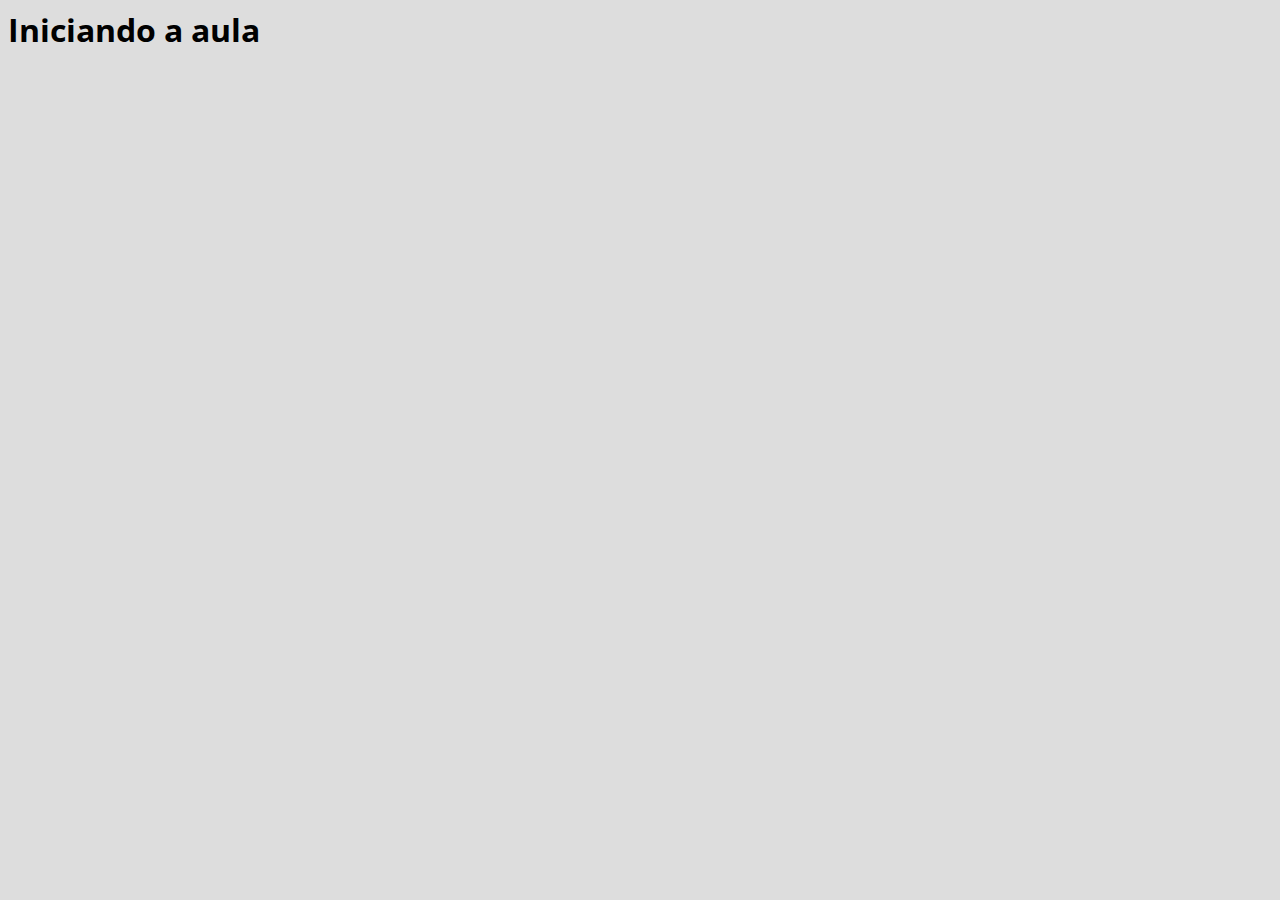
<file: index.html>
<!DOCTYPE html>
<html lang="pt-BR">
<head>
    <meta charset="UTF-8">
    <meta http-equiv="X-UA-Compatible" content="IE=edge">
    <meta name="viewport" content="width=device-width, initial-scale=1.0">
    <title>DSMovie</title>
    <link href="https://cdn.jsdelivr.net/npm/bootstrap@5.1.3/dist/css/bootstrap.min.css" rel="stylesheet" integrity="sha384-1BmE4kWBq78iYhFldvKuhfTAU6auU8tT94WrHftjDbrCEXSU1oBoqyl2QvZ6jIW3" crossorigin="anonymous">
    <link rel="stylesheet" href="./css/styles.css">
</head>
<body>
    <h1>Iniciando a aula</h1>
</body>
</html>
</file>
<file: css/styles.css>
@import url("https://fonts.googleapis.com/css2?family=Open+Sans:wght@400;700&display=swap");
:root {
  --bg-gray: #ddd;
  --color-primary: #4d41c0;
  --white: #fff;
  --textgray: #4a4a4a;
  --text-light-gray:#AAAAAA;
  --star-yellow: #FFBB3A;
}
* {
  box-sizing: border-box;
  font-family: "Open Sans", sans-serif;
}

html,
body {
  background-color: var(--bg-gray);
}
header {
  display: flex;
  align-items: center;
  background-color: var(--color-primary);
  color: var(--white);
  height: 60px;
}
nav {
  display: flex;
  justify-content: space-between;
  align-items: center;
}
nav #h1-header {
  font-size: 24px;
  font-weight: 700;
}
nav a {
  font-size: 12px;
  font-weight: 400;
}
h1,
h2,
h3,
h4,
h5,
h6 {
  margin: 0px;
}
a,
a:hover {
  text-decoration: none;
  color: unset;
}
.dsmovie-contact-container {
  display: flex;
  align-items: center;
}
.dsmovie-contact-container img {
  margin-right: 2px;
}
#dsmovie-card-list {
  padding: 0px 10px;
}
.dsmovie-card {
  width: 100%;
}
.dsmovie-card img {
  width: 100%;
  border-radius: 8px 8px 0px 0px;
}
.dsmovie-card:hover {
    transform: scale(1.05);
    transition: 1.2s;
    width: 100%;
    height: 100;;
}
.dsmovie-card-description {
  background-color: var(--white);
  padding: 10px 20px 20px 20px;
  display: flex;
  flex-direction: column;
  align-items: center;
  justify-content: space-evenly;
  height: 220px;
  border-radius: 0px 0px 8px 8px;
}
.dsmovie-card-description h3 {
  font-size: 16px;
  font-weight: 700;
  text-align: center;
}
.dsmovie-btn,
.dsmovie-btn:hover {
  display: flex;
  align-items: center;
  justify-content: center;
  border-radius: 4px;
  background-color: var(--color-primary);
  color: var(--white);
  font-size: 14px;
  font-weight: 700;
  height: 40px;
  width: 180px;
}
.dsmovie-card-form {
    width: 100%;
  }
  .dsmovie-card-form img {
    width: 100%;
    border-radius: 8px 8px 0px 0px;
  }
  .form-control {
      height: 40%;
  }
.dsmovie-btn-form,
.dsmovie-btn-form:hover {
  display: flex;
  align-items: center;
  justify-content: center;
  border-radius: 4px;
  background-color: var(--color-primary);
  color: var(--white);
  font-size: 14px;
  font-weight: 700;
  height: 100%;
  width: 180px;
  border: 0;
}
.dsmovie-form-container {
  padding: 40px 0;
  max-width: 420px;
}
.dsmovie-form-description {
    display: flex;
    flex-direction: column;
    align-items: center;
    background-color: var(--white);
    border-radius: 0 0 8px 8px; 
    padding: 40px;
}
.dsmovie-form {
    width: 100%;
}
.dsmovie-form-description h2 {
    margin-bottom: 10px;
    font-size: 20px;
    font-weight: 700;
}
.dsmovie-form-description h3 {
    font-size: 13px;
    font-weight: 700;
}
.dsmovie-form-group {
    margin-bottom: 10px;
}
.dsmovie-form-group label {
    font-size: 12px;
    color: var(--text-light-gray);
}
.dsmovie-form-btn-container {
    display: flex;
    align-items: center;
    flex-direction: column;
    justify-content: space-between;
    height: 140px;
}
.dsmovie-form-btn-container .dsmovie-btn-form {
    margin-top: 20px;
}
.dsmovie-card-description-bottom {
    display:flex;
    flex-direction: column;
    align-items: center;
    margin-top: 20px;
}
.dsmovie-card-description-bottom h4 {
    font-size: 16px;
    font-weight: 700;
    color: var(--star-yellow);
}
.dsmovie-card-description-bottom p {
    font-size: 12px;
    font-weight: 400;
    color: var(--textgray);
}
.dsmovie-card-description-bottom img{
    width: 22px;
}
.dsmovie-pagination-container{
    display: flex;
    justify-content: center;
    padding: 15px 0;
}
.dsmovie-pagination-box {
    display: flex;
    justify-content: space-between;
    width: 180px;
    align-items: center;
}
.dsmovie-pagination-box p {
    margin: 0;
    font-size: 12px;
    color: var(--color-primary);
    font-weight: 600;
}
.dsmovie-pagination-box button {
    display: flex;
    justify-content: center;
    align-items: center;
    width: 40px;
    height: 40px;
    border: 1px solid var(--color-primary);
    border-radius: 4px;
    background-color: var(--white);
}
.dsmovie-pagination-box button img {
    filter: brightness(0) saturate(100%) invert(23%) sepia(89%) saturate(2399%) hue-rotate(239deg) brightness(79%) contrast(87%);
}
.dsmovie-pagination-box button:disabled {
    border: 1px solid var(--text-light-gray)
}
.dsmovie-pagination-box button:disabled img{
    filter: unset;
}
.dsmovie-flip-horizontal {
    transform: rotate(180deg);
}
</file>
